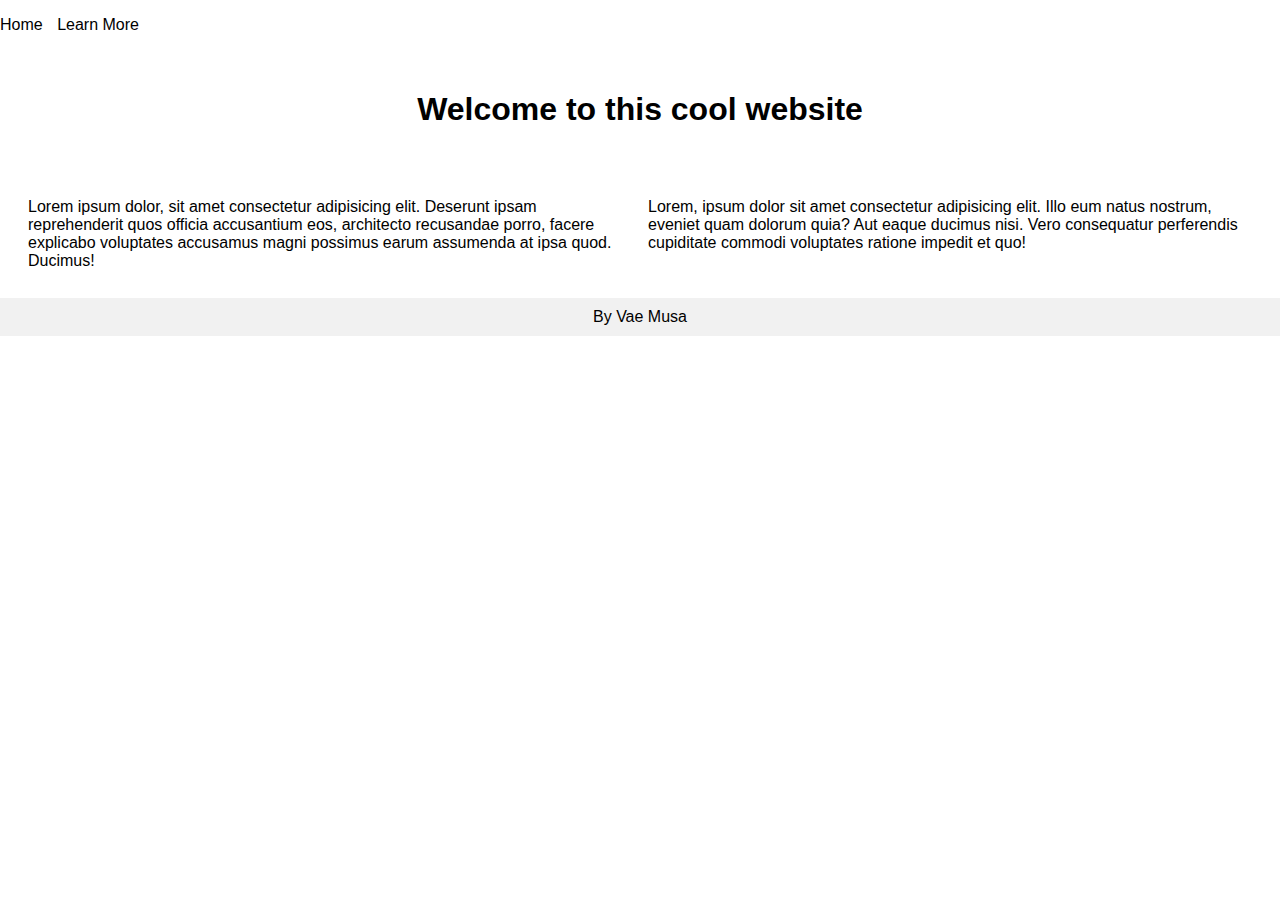
<file: index.html>
<!DOCTYPE html>
<html lang="en">
<head>
    <meta charset="UTF-8">
    <meta name="viewport" content="width=device-width, initial-scale=1.0">
    <title>Home Page</title>
    <link rel="stylesheet" href="styles.css">

</head>
<body>
    <nav>
        <ul>
            <li><a href="index.html">Home</a></li>
            <li><a href="about.html">Learn More</a></li>
        </ul>
    </nav>
<header>
    <h1>Welcome to this cool website</h1>
</header>

<main>
    <div class="content-container">
        <p>Lorem ipsum dolor, sit amet consectetur adipisicing elit. Deserunt ipsam reprehenderit quos officia accusantium eos, architecto recusandae porro, facere explicabo voluptates accusamus magni possimus earum assumenda at ipsa quod. Ducimus!</p>
        <p>Lorem, ipsum dolor sit amet consectetur adipisicing elit. Illo eum natus nostrum, eveniet quam dolorum quia? Aut eaque ducimus nisi. Vero consequatur perferendis cupiditate commodi voluptates ratione impedit et quo!</p>

    </div>
</main>
<footer>By Vae Musa</footer>
</body>
</html>
</file>
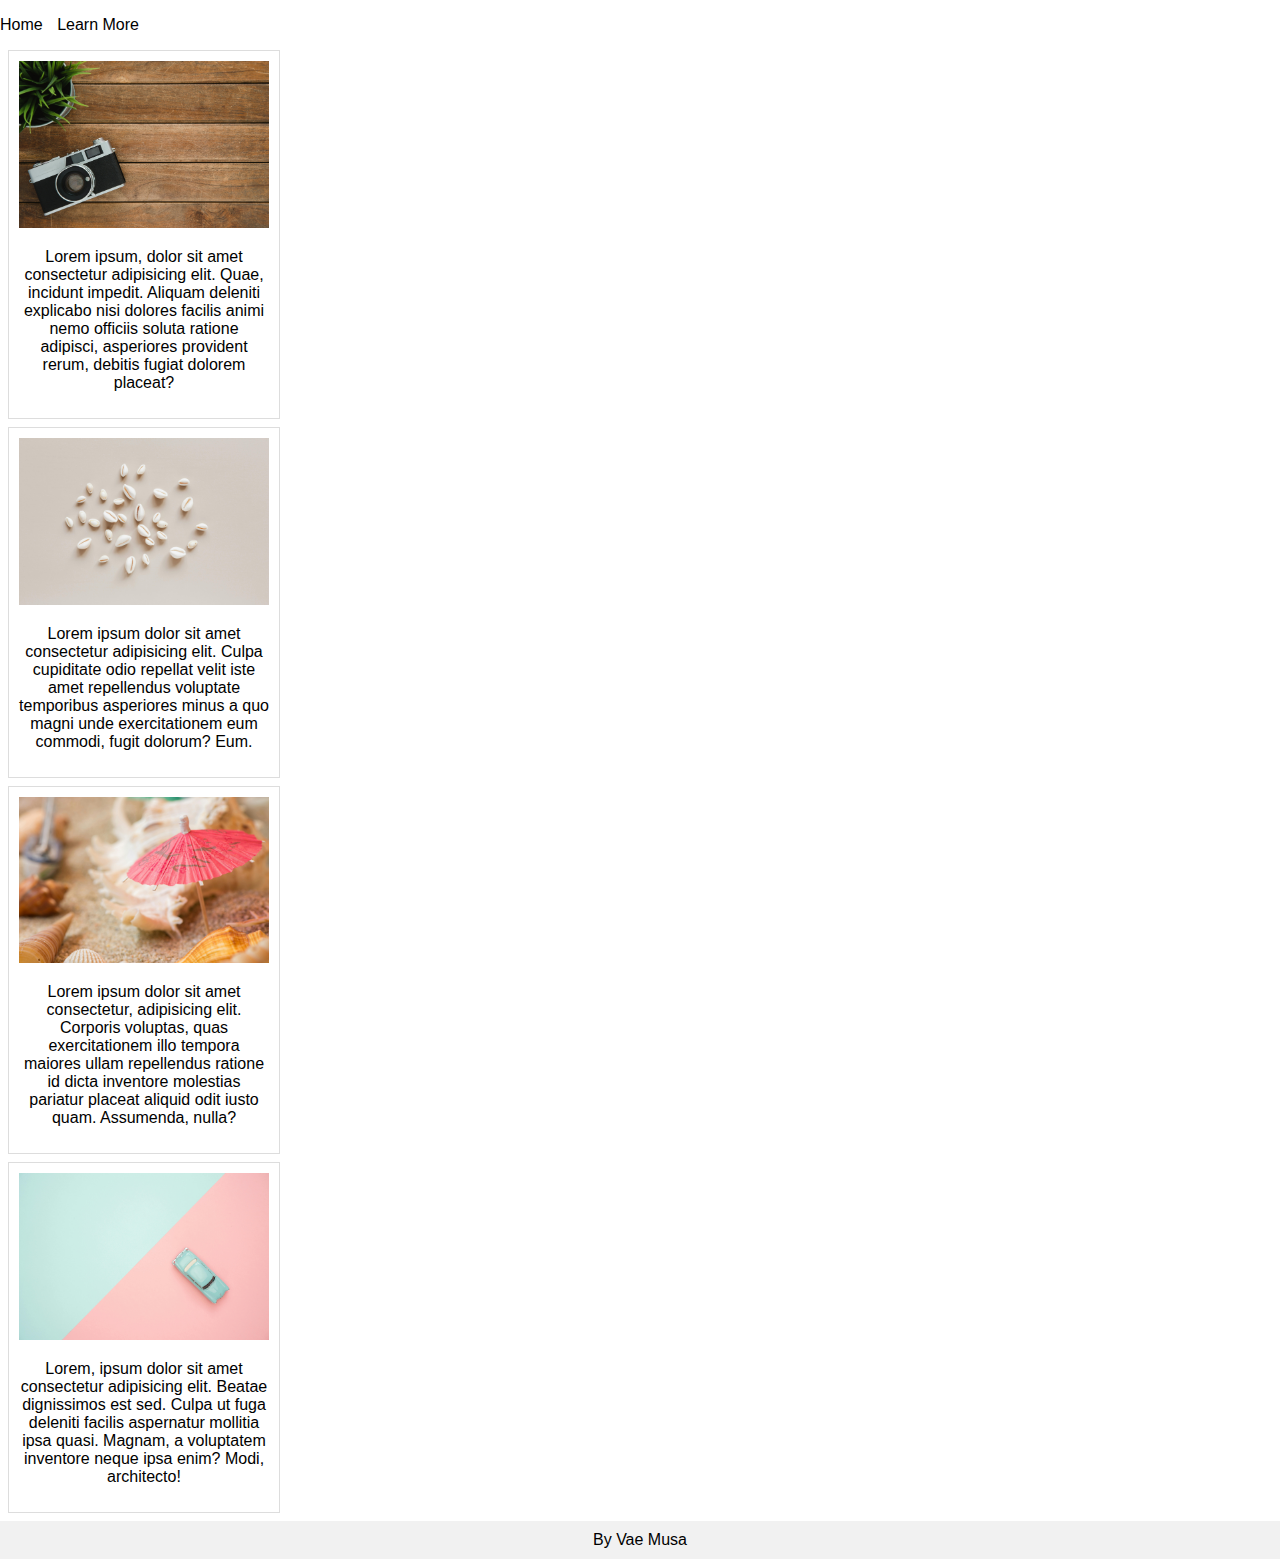
<file: about.html>
<!DOCTYPE html>
<html lang="en">
<head>
    <meta charset="UTF-8">
    <meta name="viewport" content="width=device-width, initial-scale=1.0">
    <title>About Page</title>
    <link rel="stylesheet" href="styles.css">

</head>
<body>
    <nav>
        <ul>
            <li><a href="index.html">Home</a></li>
            <li><a href="about.html">Learn More</a></li>
        </ul>
    </nav>

<main>
    <div class="content-block">
        <img src="image1.jpg" alt="Image 1">
        <p>Lorem ipsum, dolor sit amet consectetur adipisicing elit. Quae, incidunt impedit. Aliquam deleniti explicabo nisi dolores facilis animi nemo officiis soluta ratione adipisci, asperiores provident rerum, debitis fugiat dolorem placeat?</p>


    </div>

    <div class="content-block">
        <img src="image2.jpg" alt="Image 1">
        <p>Lorem ipsum dolor sit amet consectetur adipisicing elit. Culpa cupiditate odio repellat velit iste amet repellendus voluptate temporibus asperiores minus a quo magni unde exercitationem eum commodi, fugit dolorum? Eum.</p>


    </div>

    <div class="content-block">
        <img src="image3.jpg" alt="Image 1">
        <P>Lorem ipsum dolor sit amet consectetur, adipisicing elit. Corporis voluptas, quas exercitationem illo tempora maiores ullam repellendus ratione id dicta inventore molestias pariatur placeat aliquid odit iusto quam. Assumenda, nulla?</P>


    </div>

    <div class="content-block">
        <img src="image4.jpg" alt="Image 1">
        <p>Lorem, ipsum dolor sit amet consectetur adipisicing elit. Beatae dignissimos est sed. Culpa ut fuga deleniti facilis aspernatur mollitia ipsa quasi. Magnam, a voluptatem inventore neque ipsa enim? Modi, architecto!</p>


    </div>


</main>



    <footer>By Vae Musa</footer>
</body>
</html>
</file>
<file: styles.css>
body {
    font-family: Arial, sans-serif;
    margin: 0;
    padding: 0;
}

nav ul {
    list-style-type: none;
    padding: 0;
}

nav ul li {
    display: inline;
    margin-right: 10px;
}

nav a {
    text-decoration: none;
    color: #000;
}

footer {
    text-align: center;
    padding: 10px;
    background-color: #f1f1f1;
}

header {
    text-align: center;
    padding: 20px;
}

.content-container {
    display: flex;
    flex-wrap: wrap;
    justify-content: center;
    margin: 20px;
}

.content-container p {
    margin: 10px;
    flex: 1;
    min-width: 200px;
}

.content-block {
    margin: 10px;
    padding: 10px;
    border: 1px solid #ddd;
    text-align: center;
}

.content-block img {
    width: 100%;
    height: auto;
}

@media (max-width: 800px) {
    .content-container {
        flex-direction: column;
    }

    .content-container p {
        width: 100%;
        margin: 10px 0;
    }

    .content-block {
        width: 100%;
        margin: 10px 0;
    }
}

@media (min-width: 801px) {
    .content-container {
        flex-direction: row;
        flex-wrap: wrap;
    }

    .content-container p {
        margin: 8px;
    }

    .content-block {
        width: 250px;
        margin: 8px;
        flex: 1 1 auto;
    }
}
</file>
